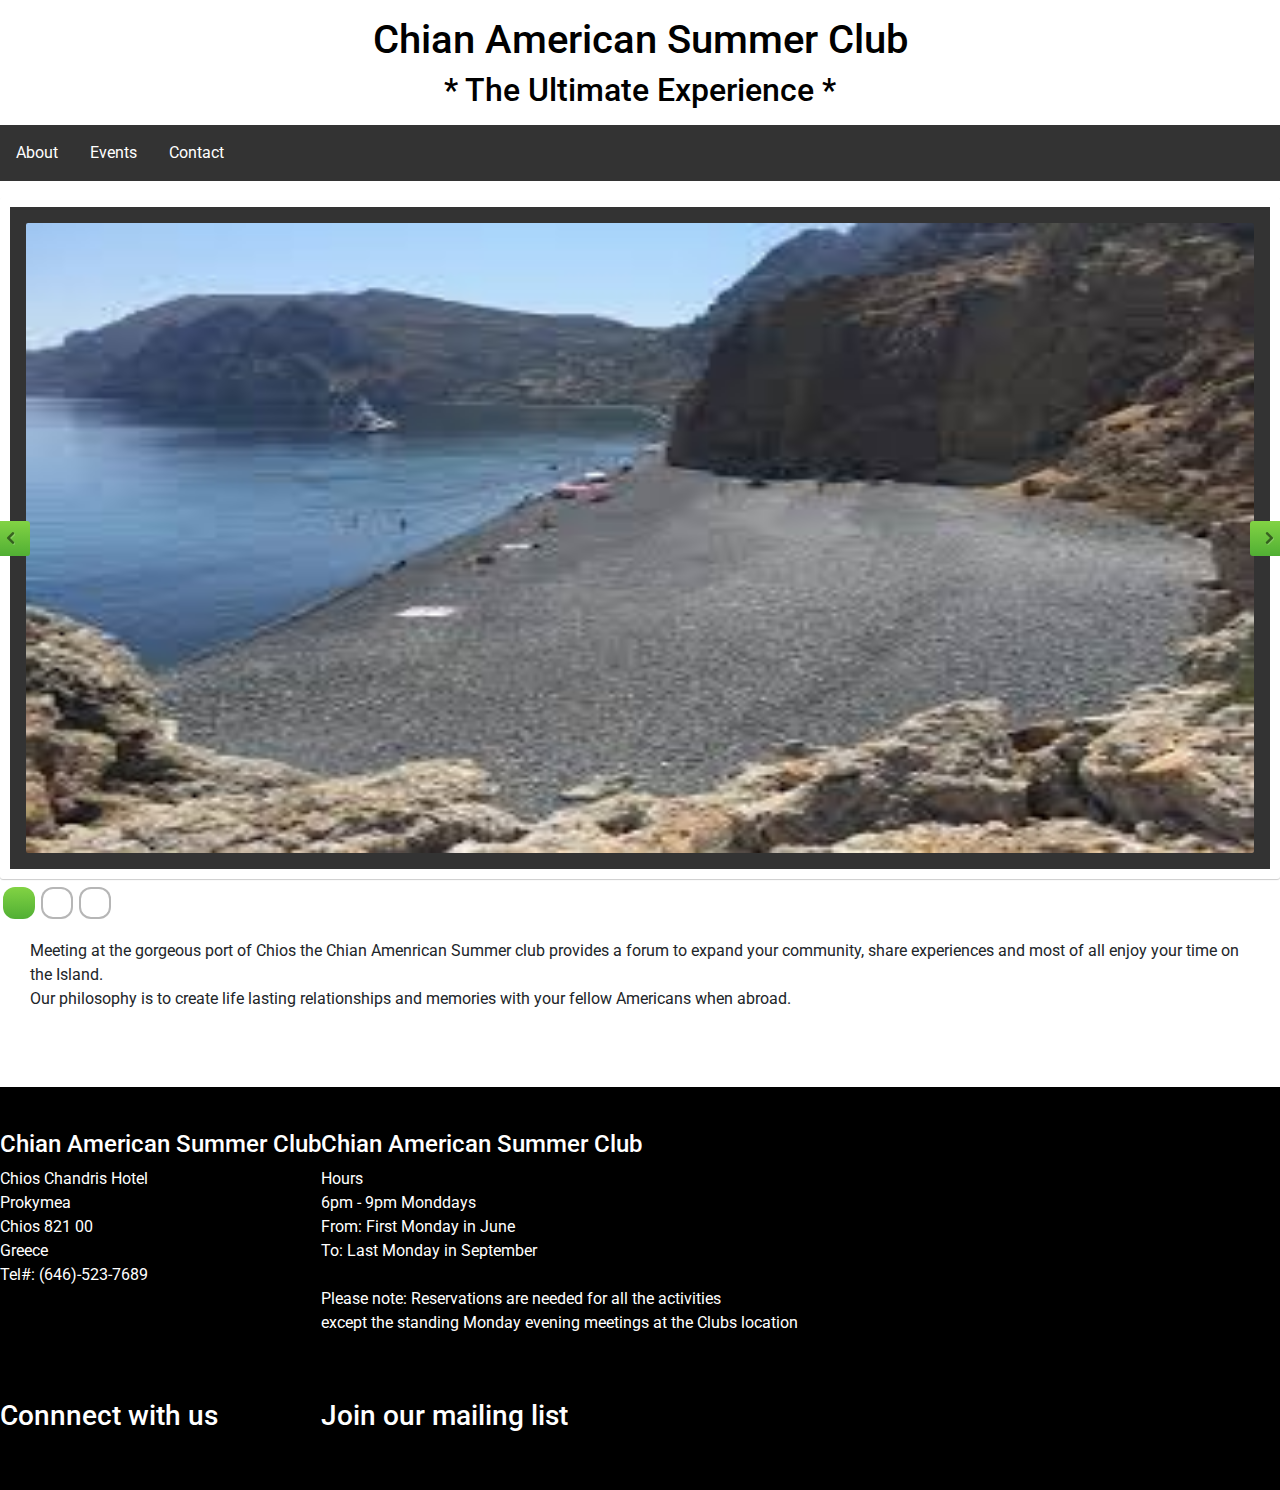
<file: index.html>
<!DOCTYPE html>
 <head>
    <title>Chian American Summer Club</title>
    <meta charset="utf-8" />
    <meta name="viewport" content="width=device-width, initial-scale=1, user-scalable=no" />
    <link rel="stylesheet" href="styles/styles.css" />
    <link href="https://fonts.googleapis.com/css?family=Roboto" rel="stylesheet">
    <link rel="stylesheet" href="https://use.fontawesome.com/releases/v5.8.1/css/all.css" integrity="sha384-50oBUHEmvpQ+1lW4y57PTFmhCaXp0ML5d60M1M7uH2+nqUivzIebhndOJK28anvf" crossorigin="anonymous">
    <link rel="stylesheet" href="https://stackpath.bootstrapcdn.com/bootstrap/4.3.1/css/bootstrap.min.css" integrity="sha384-ggOyR0iXCbMQv3Xipma34MD+dH/1fQ784/j6cY/iJTQUOhcWr7x9JvoRxT2MZw1T" crossorigin="anonymous">

  <script src="http://ajax.googleapis.com/ajax/libs/jquery/1.8.1/jquery.min.js"></script>
  <script src="js/jquery.flexslider-min.js"></script>

  <!-- Preview Styles -->
 <!--  <style>html,body{height:100%}body{background:#f2f2f2 url("images/casclogo.png") no-repeat center top;min-height: 960px;-webkit-box-shadow:inset 0 0 0 5px #f2f2f2,inset 0 0 0 10px #90c0aa,inset 0 0 0 15px #f2f2f2;-mox-box-shadow:inset 0 0 0 5px #f2f2f2,inset 0 0 0 10px #90c0aa,inset 0 0 0 15px #f2f2f2;box-shadow:inset 0 0 0 5px #f2f2f2,inset 0 0 0 10px #90c0aa,inset 0 0 0 15px #f2f2f2;margin:0}.flex-container{position: relative;margin: 0 auto; top: 275px; padding: 50px;}</style> -->
   <!-- <meta name="robots" content="noindex,follow" /> -->


  </head>
  <STYLE>A {text-decoration: none !important;} </STYLE>
  <body>
  	   <!-- Header -->
  	<div class="logocontent" id="logoc">
  		<p>
  		<a href=index.html >
  			<h1>Chian American Summer Club</h1>
        <h2>* The Ultimate Experience *</h2>

  			<!-- <figure class="image"><img src="images/casclogo.png" alt="" /></figure> -->

  	   </a>
      </p>
  	</div>
    <div class= "navcontainer"> 
      <nav>
      <ul id="navmenu" role="navigation">
        <li id="abouttop"><a href="about.html" title=""><span class="menutext">About</span></a>
        </li>
        <li id="eventstop"><a href="about.html" title=""><span class="menutext">Events</span></a>
        </li>
        <li id="contacttop"><a href="contact.html" title=""><span class="menutext">Contact</span></a>
        </li>
       
       
      </ul>
      </nav>



    </div>

    <!-- Slider  -->
    <div class="flex-container">
  <div class="flexslider">
    <ul class="slides">
      <li>
        <a href="#"><img src="images/mavra-volia.jpeg" /></a>
      </li>
      
      <li>
        <img src="images/glari.jpg" />
      </li>
      
      <li>
        <img src="images/agia-dynami.jpg" />
        
      </li>
    </ul>
  </div>
</div>

<!-- First section after the slider : Intro Paragraph -->
<div class="text-module">
<p>
  Meeting at the gorgeous port of Chios the Chian Amenrican Summer club provides a forum to expand your community, share experiences and most of all enjoy your time on the Island. <br>
  Our philosophy is to create life lasting relationships and memories with your fellow Americans when abroad.
</p>
  
</div>

<!-- footer  -->
<footer>
  <div class="footerarea">
    <div class="footerarea1">
    <div>
    <h4> Chian American Summer Club</h4>
         
            <p>Chios Chandris Hotel<br>
                Prokymea <br>
                Chios 821 00 <br>
                Greece <br>
                Tel#: (646)-523-7689
            </p>
            <br>
            <br>
             <br>
            <br>
            <h3> Connnect with us </h3>

    </div>

<div >
    <h4> Chian American Summer Club</h4>
         
            <p>Hours<br>
                6pm - 9pm Monddays<br>
                From: First Monday in June  <br>
                To: Last Monday in September <br>
                <br>
                Please note: Reservations are needed for all the activities 
                <br>except the standing Monday evening meetings at the Clubs location 
            </p>
            <br>
            <br>
            <h3> Join our mailing list</h3>

    </div>
  </div>

  

  </div>

</footer>

<script>
$(document).ready(function () {
  $('.flexslider').flexslider({
    animation: 'fade',
    controlsContainer: '.flexslider'
  });
});
</script>
  </body>
</html>
</file>
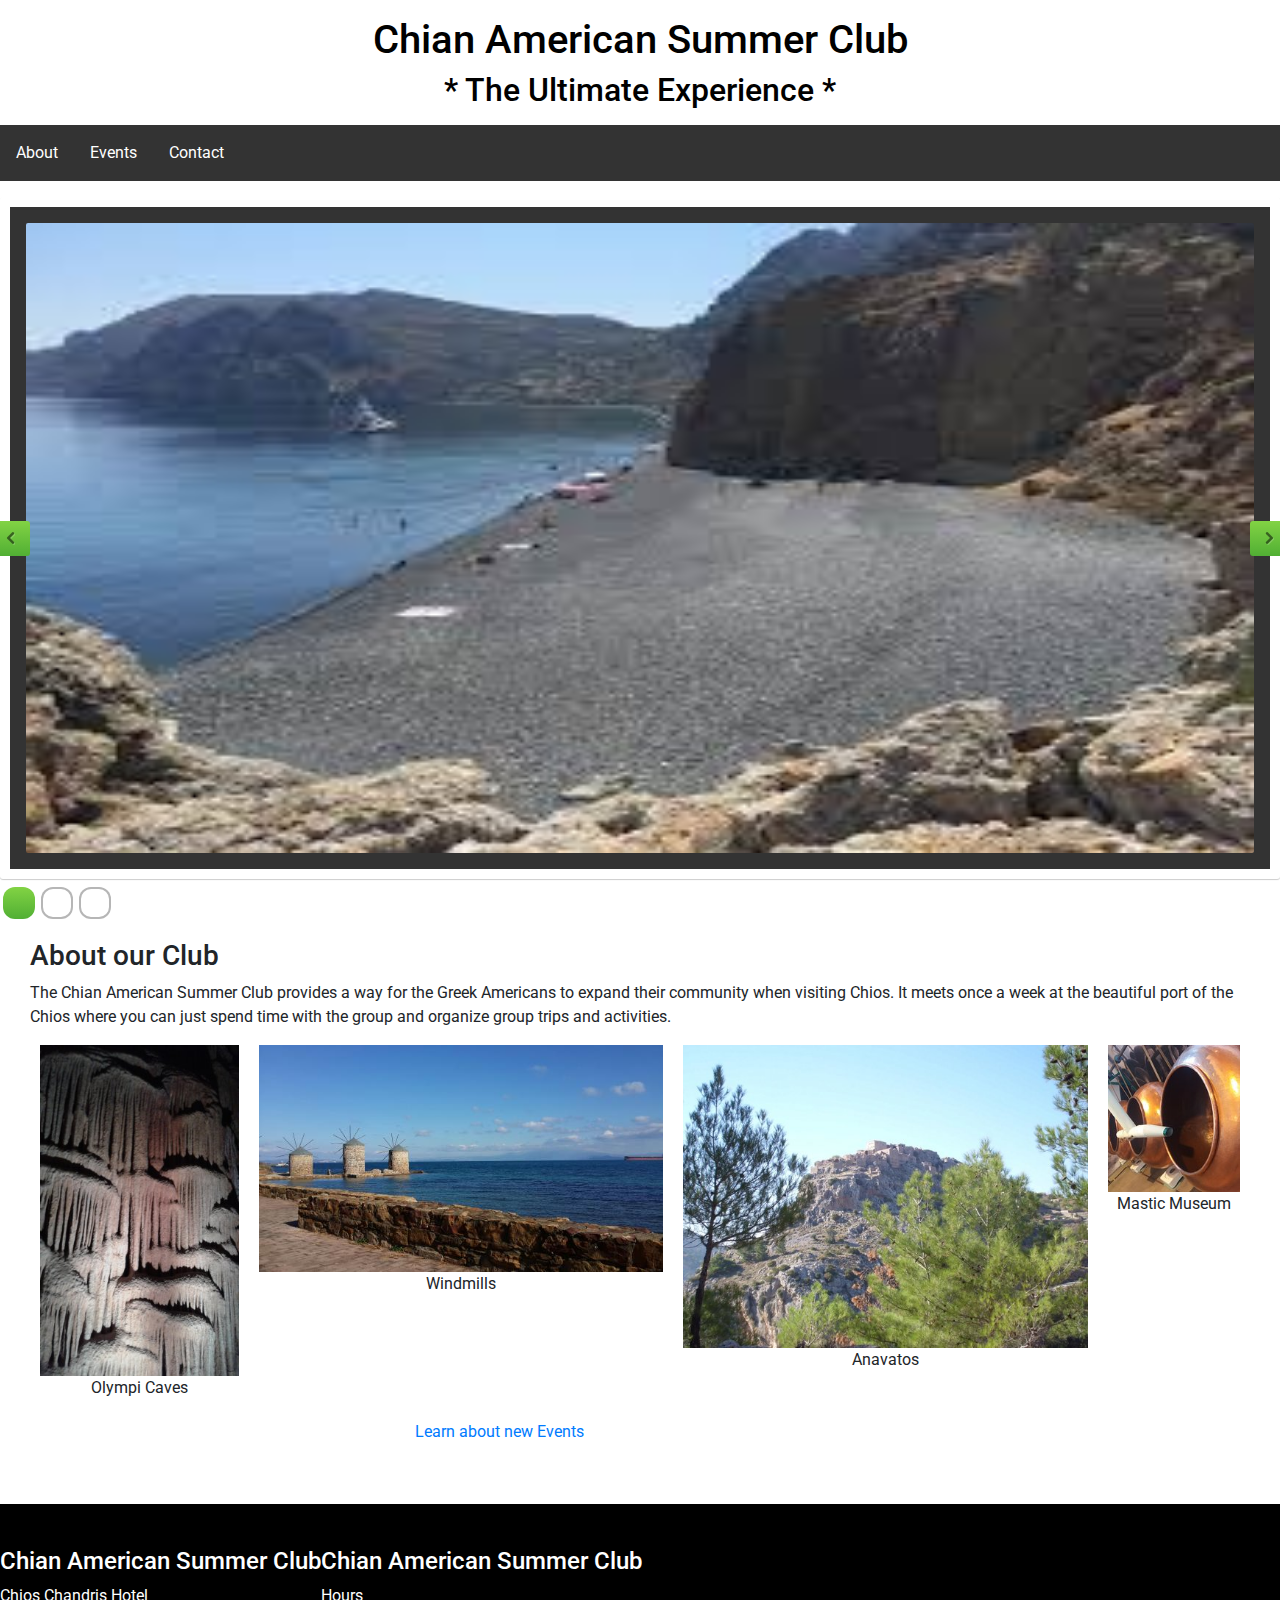
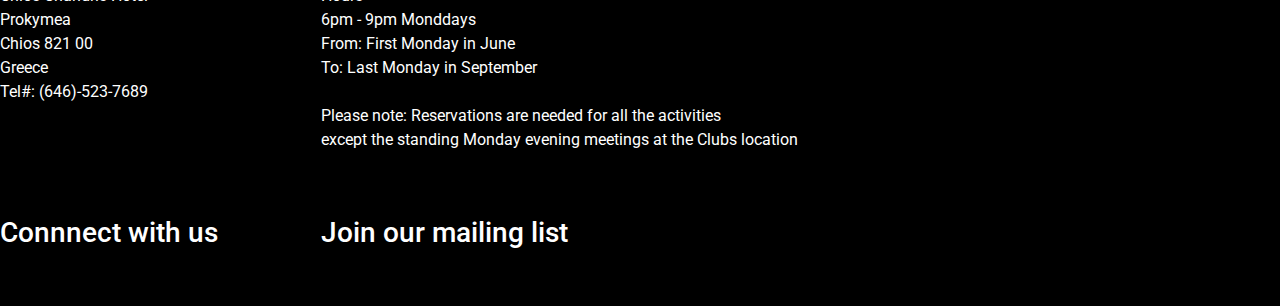
<file: about.html>
<!DOCTYPE html>
 <head>
    <title>Chian American Summer Club</title>
    <meta charset="utf-8" />
    <meta name="viewport" content="width=device-width, initial-scale=1, user-scalable=no" />
    <link rel="stylesheet" href="styles/styles.css" />
    <link href="https://fonts.googleapis.com/css?family=Roboto" rel="stylesheet">
    <link rel="stylesheet" href="https://use.fontawesome.com/releases/v5.8.1/css/all.css" integrity="sha384-50oBUHEmvpQ+1lW4y57PTFmhCaXp0ML5d60M1M7uH2+nqUivzIebhndOJK28anvf" crossorigin="anonymous">
    <link rel="stylesheet" href="https://stackpath.bootstrapcdn.com/bootstrap/4.3.1/css/bootstrap.min.css" integrity="sha384-ggOyR0iXCbMQv3Xipma34MD+dH/1fQ784/j6cY/iJTQUOhcWr7x9JvoRxT2MZw1T" crossorigin="anonymous">

  <script src="http://ajax.googleapis.com/ajax/libs/jquery/1.8.1/jquery.min.js"></script>
  <script src="js/jquery.flexslider-min.js"></script>

  <!-- Preview Styles -->
 <!--  <style>html,body{height:100%}body{background:#f2f2f2 url("images/casclogo.png") no-repeat center top;min-height: 960px;-webkit-box-shadow:inset 0 0 0 5px #f2f2f2,inset 0 0 0 10px #90c0aa,inset 0 0 0 15px #f2f2f2;-mox-box-shadow:inset 0 0 0 5px #f2f2f2,inset 0 0 0 10px #90c0aa,inset 0 0 0 15px #f2f2f2;box-shadow:inset 0 0 0 5px #f2f2f2,inset 0 0 0 10px #90c0aa,inset 0 0 0 15px #f2f2f2;margin:0}.flex-container{position: relative;margin: 0 auto; top: 275px; padding: 50px;}</style> -->
   <!-- <meta name="robots" content="noindex,follow" /> -->


  </head>
  <STYLE>A {text-decoration: none !important;} </STYLE>
  <body>
  	   <!-- Header -->
  	<div class="logocontent" id="logoc">
  		<p>
  		<a href=index.html >
  			<h1>Chian American Summer Club</h1>
        <h2>* The Ultimate Experience *</h2>

  			<!-- <figure class="image"><img src="images/casclogo.png" alt="" /></figure> -->

  	   </a>
      </p>
  	</div>
    <div class= "navcontainer"> 
      <nav>
      <ul id="navmenu" role="navigation">
        <li id="abouttop"><a href="about.html" title=""><span class="menutext">About</span></a>
        </li>
        <li id="eventstop"><a href="about.html" title=""><span class="menutext">Events</span></a>
        </li>
        <li id="contacttop"><a href="contact.html" title=""><span class="menutext">Contact</span></a>
        </li>
       
       
      </ul>
      </nav>



    </div>

    <!-- Slider  -->
    <div class="flex-container">
  <div class="flexslider">
    <ul class="slides">
      <li>
        <a href="#"><img src="images/mavra-volia.jpeg" /></a>
      </li>
      
      <li>
        <img src="images/glari.jpg" />
      </li>
      
      <li>
        <img src="images/agia-dynami.jpg" />
        
      </li>
    </ul>
  </div>
</div>

<!-- First section after the slider : About Description Paragraph-->
<div class="text-module">
  <h3 class="head3">About our Club</h3> 
  <p> 
   The Chian American Summer Club provides a way for the Greek Americans to expand their community when visiting Chios.
   It meets once a week at the beautiful port of the Chios where you can just spend time with the group and organize group trips and activities.

  </p>

  <!-- Images from activities  -->

  <div class="activitiescontainer"> 

<section class="promo-module">
          <div class="inner-promo-module">
            <figure>
              <img src="images/stalactites-and-stalagmites.jpg" alt="Olympi caves" />
              <figcaption>Olympi Caves</figcaption>
            </figure>
            <figure>
                <img src="images/windmills-at-vrontados.jpg" alt="Windmills" />
                <figcaption>Windmills</figcaption>
            </figure>
            <figure>
                <img src="images/anavatos.jpg" alt="Anavatos" />
                <figcaption>Anavatos</figcaption>
            </figure>
            <figure>
                <img src="images/mastic-museum.jpg" alt="Mastic Museum" />
                <figcaption>Mastic Museum</figcaption>
            </figure>
          </div>
          <footer>
            <a href="about.html" class="button">Learn about new Events</a>
            
          </footer>
        </section>



  </div>

</div>

<!-- footer  -->
<footer>
  <div class="footerarea">
    <div class="footerarea1">
    <div>
    <h4> Chian American Summer Club</h4>
         
            <p>Chios Chandris Hotel<br>
                Prokymea <br>
                Chios 821 00 <br>
                Greece <br>
                Tel#: (646)-523-7689
            </p>
            <br>
            <br>
            <br>
            <br>
            <h3> Connnect with us </h3>

    </div>

<div >
    <h4> Chian American Summer Club</h4>
         
            <p>Hours<br>
                6pm - 9pm Monddays<br>
                From: First Monday in June  <br>
                To: Last Monday in September <br>
                <br>
                Please note: Reservations are needed for all the activities 
                <br>except the standing Monday evening meetings at the Clubs location 
            </p>
  
            <br>
            <br>
            <h3> Join our mailing list</h3>

    </div>
  </div>

  

  </div>

</footer>

<script>
$(document).ready(function () {
  $('.flexslider').flexslider({
    animation: 'fade',
    controlsContainer: '.flexslider'
  });
});
</script>
  </body>
</html>
</file>
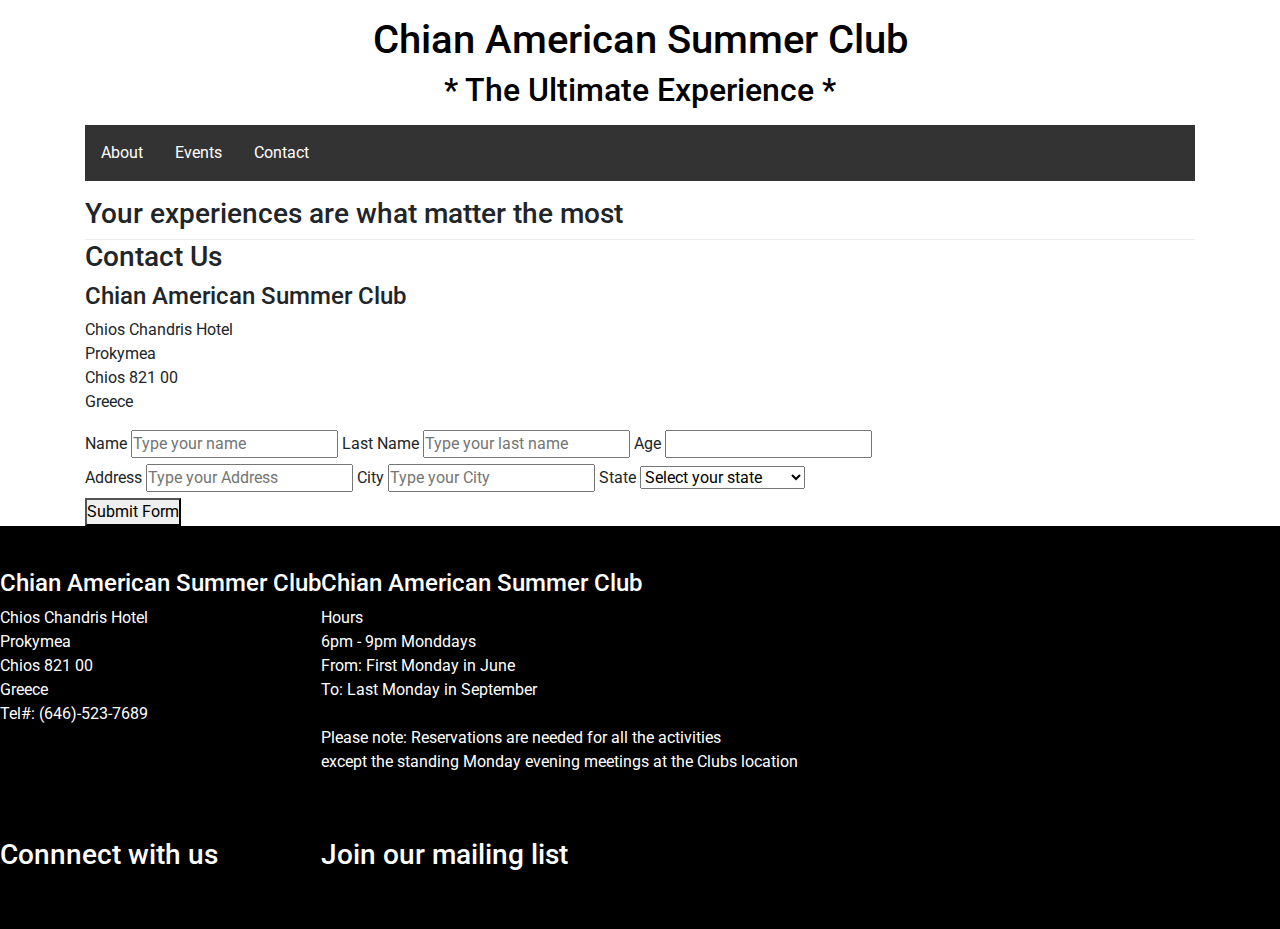
<file: contact.html>
<!DOCTYPE html>
<html>
  <head>
    <title>Chian American Summer Club</title>
    <meta charset="utf-8" />
    <meta name="viewport" content="width=device-width, initial-scale=1, user-scalable=no" />
    <link rel="stylesheet" href="styles/styles.css" />
    <link href="https://fonts.googleapis.com/css?family=Roboto" rel="stylesheet">
    <link rel="stylesheet" href="https://use.fontawesome.com/releases/v5.8.1/css/all.css" integrity="sha384-50oBUHEmvpQ+1lW4y57PTFmhCaXp0ML5d60M1M7uH2+nqUivzIebhndOJK28anvf" crossorigin="anonymous">
    <link rel="stylesheet" href="https://stackpath.bootstrapcdn.com/bootstrap/4.3.1/css/bootstrap.min.css" integrity="sha384-ggOyR0iXCbMQv3Xipma34MD+dH/1fQ784/j6cY/iJTQUOhcWr7x9JvoRxT2MZw1T" crossorigin="anonymous">

  <script src="http://ajax.googleapis.com/ajax/libs/jquery/1.8.1/jquery.min.js"></script>
  <script src="js/jquery.flexslider-min.js"></script>


  <!--   <style>
      h1, h2 {
        font-family: 'PT Serif', serif;
        font-weight: 700;
        color: pink;
      }
      p {
        font-family: 'PT Serif', serif;
        font-weight: 400;
      }
      #nav {

      }
      #nav ul {
        list-style: none;
      }
      #nav ul li {
        display: inline;
      }
      .footerlinks li {
         display: inline;
      }

    </style>
 -->
</head>
<STYLE>A {text-decoration: none !important;} </STYLE>

<body>
  <div class="container">
         <!-- Header -->
    <div class="logocontent" id="logoc">
      <p>
      <a href=index.html >
        <h1>Chian American Summer Club</h1>
        <h2>* The Ultimate Experience *</h2>
        <!-- <figure class="image"><img src="images/casclogo.png" alt="" /></figure> -->

       </a>
      </p>
    </div>
    <div class= "navcontainer"> 
      <nav>
      <ul id="navmenu" role="navigation">
        <li id="abouttop"><a href="about.html" title=""><span class="menutext">About</span></a>
        </li>
        <li id="eventstop"><a href="about.html" title=""><span class="menutext">Events</span></a>
        </li>
        <li id="contacttop"><a href="contact.html" title=""><span class="menutext">Contact</span></a>
        </li>
       
       
      </ul>
      </nav>

    </div>

      <!-- Contact top Content area -->
      <div>
         <h3>Your experiences are what matter the most </h3>
      
       <hr style="border:0;border-bottom: 1px solid rgba(0, 0, 0, 0.07);margin:0;">

        <div>
          <h3 class="head3">Contact Us</h3>
          <div class="clublocation">
          <h4> Chian American Summer Club</h4>
         
            <p>Chios Chandris Hotel<br>
                Prokymea <br>
                Chios 821 00 <br>
                Greece <br>
            </p>

        </div>
        </div>

      </div>

     <!--  form section -->
     <section>
      


       <form action="Post" required >
         <fieldset>
           <label>Name</label>
           <input type="text" placeholder="Type your name">
           <label>Last Name</label>
           <input type="text" placeholder="Type your last name">
           <label>Age</label>
           <input type="number" name="">
         </fieldset>
         <fieldset>
           <label>Address</label>
           <input type="text" placeholder ="Type your Address">
           <label>City</label>
           <input type="text" placeholder= "Type your City" name="">
           <label>State</label>
           <select required="">
              <option value="">Select your state</option>
              <option value="AL">Alabama</option>
              <option value="AK">Alaska</option>
              <option value="AZ">Arizona</option>
              <option value="AR">Arkansas</option>
              <option value="CA">California</option>
              <option value="CO">Colorado</option>
              <option value="CT">Connecticut</option>
              <option value="DE">Delaware</option>
              <option value="DC">District Of Columbia</option>
              <option value="FL">Florida</option>
              <option value="GA">Georgia</option>
              <option value="HI">Hawaii</option>
              <option value="ID">Idaho</option>
              <option value="IL">Illinois</option>
              <option value="IN">Indiana</option>
              <option value="IA">Iowa</option>
              <option value="KS">Kansas</option>
              <option value="KY">Kentucky</option>
              <option value="LA">Louisiana</option>
              <option value="ME">Maine</option>
              <option value="MD">Maryland</option>
              <option value="MA">Massachusetts</option>
              <option value="MI">Michigan</option>
              <option value="MN">Minnesota</option>
              <option value="MS">Mississippi</option>
              <option value="MO">Missouri</option>
              <option value="MT">Montana</option>
              <option value="NE">Nebraska</option>
              <option value="NV">Nevada</option>
              <option value="NH">New Hampshire</option>
              <option value="NJ">New Jersey</option>
              <option value="NM">New Mexico</option>
              <option value="NY">New York</option>
              <option value="NC">North Carolina</option>
              <option value="ND">North Dakota</option>
              <option value="OH">Ohio</option>
              <option value="OK">Oklahoma</option>
              <option value="OR">Oregon</option>
              <option value="PA">Pennsylvania</option>
              <option value="RI">Rhode Island</option>
              <option value="SC">South Carolina</option>
              <option value="SD">South Dakota</option>
              <option value="TN">Tennessee</option>
              <option value="TX">Texas</option>
              <option value="UT">Utah</option>
              <option value="VT">Vermont</option>
              <option value="VA">Virginia</option>
              <option value="WA">Washington</option>
              <option value="WV">West Virginia</option>
              <option value="WI">Wisconsin</option>
              <option value="WY">Wyoming</option>
            </select>
         </fieldset>
         <button type="Submit">Submit Form</button>
       </form>

     </section>
  </div>

  <!-- footer  -->
<footer>
  <div class="footerarea">
    <div class="footerarea1">
    <div>
    <h4> Chian American Summer Club</h4>
         
            <p>Chios Chandris Hotel<br>
                Prokymea <br>
                Chios 821 00 <br>
                Greece <br>
                Tel#: (646)-523-7689
            </p>
            <br>
            <br>
            <br>
            <br>
            <h3> Connnect with us </h3>

    </div>

<div >
    <h4> Chian American Summer Club</h4>
         
            <p>Hours<br>
                6pm - 9pm Monddays<br>
                From: First Monday in June  <br>
                To: Last Monday in September <br>
                <br>
                Please note: Reservations are needed for all the activities 
                <br>except the standing Monday evening meetings at the Clubs location 
            </p>
            <br>
            <br>
            <h3> Join our mailing list</h3>

    </div>
  </div>

  

  </div>

</footer>
</body>
</html>
</file>
<file: styles/styles.css>
* {
  margin: 0;
  padding: 0;
}

body {
  font-family: 'Roboto', sans-serif;
  font-size: 18px;
  line-height: 24px;
}
.logocontent a{
  font-size: 2.5rem;
  line-height: normal;
  text-align: center ;
  color: black;
  display: block;
  
}
h2{
	text-align: center ;	
}

ul {
  list-style-type: none;
  margin: 0;
  padding: 0;
  overflow: hidden;
  background-color: #333333;
}

li {
  float: left;
}

li a {
  display: block;
  color: white;
  text-align: center;
  padding: 16px;
  text-decoration: none;
}

li a:hover {
  background-color: #111111;
}
.text-module {
  padding: 30px 30px;

  border-radius: 10px;
  margin: 30px 0;
}

.inner-promo-module {
  display: flex;
}

.inner-promo-module figure {
  margin: 0 10px;
  text-align: center;
}

.inner-promo-module figure img {
  width: 100%;
}

.promo-module footer {
  display: flex;
  margin: 0 auto;
  width: 470px;
}

.promo-module footer a.button {
  margin: 20px 10px 0;
}

.footerarea {
	 
    position: relative;
    background: #000;
    color: #fff;
    padding: 43px 0 49px 0;
}


.footerarea1 {
	display: flex;
}
.footerarea2 {
	display: flex; 
}

/*
#navcontainer ul {
	display: flex;
	text-align: center;

}

#navmenu li {
	list-style: none;
	
	display: inline-block;
}
*/


/* Browser Resets */
.flex-container a:active,
.flexslider a:active,
.flex-container a:focus,
.flexslider a:focus  { outline: none; }

.slides,
.flex-control-nav,
.flex-direction-nav {
	margin: 0;
	padding: 0;
	list-style: none;
}

.flexslider a img { outline: none; border: none; }

.flexslider {
	margin: 0;
	padding: 0;
}

/* Hide the slides before the JS is loaded. Avoids image jumping */
.flexslider .slides > li {
	display: none;
	-webkit-backface-visibility: hidden;
}

.flexslider .slides img {
	width: 100%;
	display: block;

	-webkit-border-radius: 2px;
	-moz-border-radius: 2px;
	border-radius: 2px;
}

/* Clearfix for the .slides element */
.slides:after {
	content: ".";
	display: block;
	clear: both;
	visibility: hidden;
	line-height: 0;
	height: 0;
}

html[xmlns] .slides { display: block; }
* html .slides { height: .1%; }



/* Theme Styles */
.flexslider {
	position: relative;
	zoom: 1;
	padding: 10px;
	background: #ffffff;

	-webkit-border-radius: 3px;
	-moz-border-radius: 3px;
	border-radius: 3px;

	-webkit-box-shadow: 0px 1px 1px rgba(0,0,0, .2);
	-moz-box-shadow: 0px 1px 1px rgba(0,0,0, .2);
	box-shadow: 0px 1px 1px rgba(0,0,0, .2);
}

/* Edit it if you want */
.flex-container {
	width: 100vw;

}

.flex-container img {
	width: 100%;
	height: 70vh;
}

.flexslider .slides { zoom: 1; }



/* Direction Nav */
.flex-direction-nav a {
	display: block;
	position: absolute;
	margin: -17px 0 0 0;
	width: 35px;
	height: 35px;
	top: 50%;
	cursor: pointer;
	text-indent: -9999px;
	z-index: 9999;

	background-color: #82d344;
	background-image: -webkit-gradient(linear, left top, left bottom, from(#82d344), to(#51af34));
	background-image: -webkit-linear-gradient(top, #82d344, #51af34);
	background-image: -moz-linear-gradient(top, #82d344, #51af34);
	background-image: -o-linear-gradient(top, #82d344, #51af34);
	background-image: linear-gradient(to bottom, #82d344, #51af34);
}

.flex-direction-nav a:before {
	display: block;
	position: absolute;
	content: '';
	width: 9px;
	height: 13px;
	top: 11px;
	left: 11px;
	background: url(../images/arrows.png) no-repeat;
}

.flex-direction-nav a:after {
	display: block;
	position: absolute;
	content: '';
	width: 0;
	height: 0;
	top: 35px;
}

.flex-direction-nav .flex-next {
	right: -5px;

	-webkit-border-radius: 3px 0 0 3px;
	-moz-border-radius: 3px 0 0 3px;
	border-radius: 3px 0 0 3px;
}

.flex-direction-nav .flex-prev {
	left: -5px;

	-webkit-border-radius: 0 3px 3px 0;
	-moz-border-radius: 0 3px 3px 0;
	border-radius: 0 3px 3px 0;
}

.flex-direction-nav .flex-next:before { background-position: -9px 0; left: 15px; }
.flex-direction-nav .flex-prev:before { background-position: 0 0; }

.flex-direction-nav .flex-next:after {
	right: 0;
	border-bottom: 5px solid transparent;
	border-left: 5px solid #31611e;
}

.flex-direction-nav .flex-prev:after {
	left: 0;
	border-bottom: 5px solid transparent;
	border-right: 5px solid #31611e;
}



/* Control Nav */
.flexslider .flex-control-nav {
	position: absolute;
	width: 100%;
	bottom: -40px;
	text-align: center;
	margin: 0 0 0 -10px;
}

.flex-control-nav li {
	display: inline-block;
	zoom: 1;
}

.flex-control-paging li a {
	display: block;
	cursor: pointer;
	text-indent: -9999px;
	width: 12px;
	height: 12px;
	margin: 0 3px;
	background-color: #b6b6b6 \9;

	-webkit-border-radius: 12px;
	-moz-border-radius: 12px;
	border-radius: 12px;

	-webkit-box-shadow: inset 0 0 0 2px #b6b6b6;
	-moz-box-shadow: inset 0 0 0 2px #b6b6b6;
	box-shadow: inset 0 0 0 2px #b6b6b6;
}

.flex-control-paging li a.flex-active {
	background-color: #82d344;

	background-image: -webkit-gradient(linear, left top, left bottom, from(#82d344), to(#51af34));
	background-image: -webkit-linear-gradient(top, #82d344, #51af34);
	background-image: -moz-linear-gradient(top, #82d344, #51af34);
	background-image: -o-linear-gradient(top, #82d344, #51af34);
	background-image: linear-gradient(to bottom, #82d344, #51af34);

	-webkit-box-shadow: none;
	-moz-box-shadow: none;
	box-shadow: none;
}



/* Captions */
.flexslider .slides p {
	display: block;
	position: absolute;
	left: 0;
	bottom: 0;
	padding: 0 5px;
	margin: 0;

	font-family: Helvetica, Arial, sans-serif;
	font-size: 12px;
	font-weight: bold;
	text-transform: uppercase;
	line-height: 20px;
	color: white;

	background-color: #222222;
	background: rgba(0,0,0, .9);

	-webkit-border-radius: 2px;
	-moz-border-radius: 2px;
	border-radius: 2px;
}
</file>
